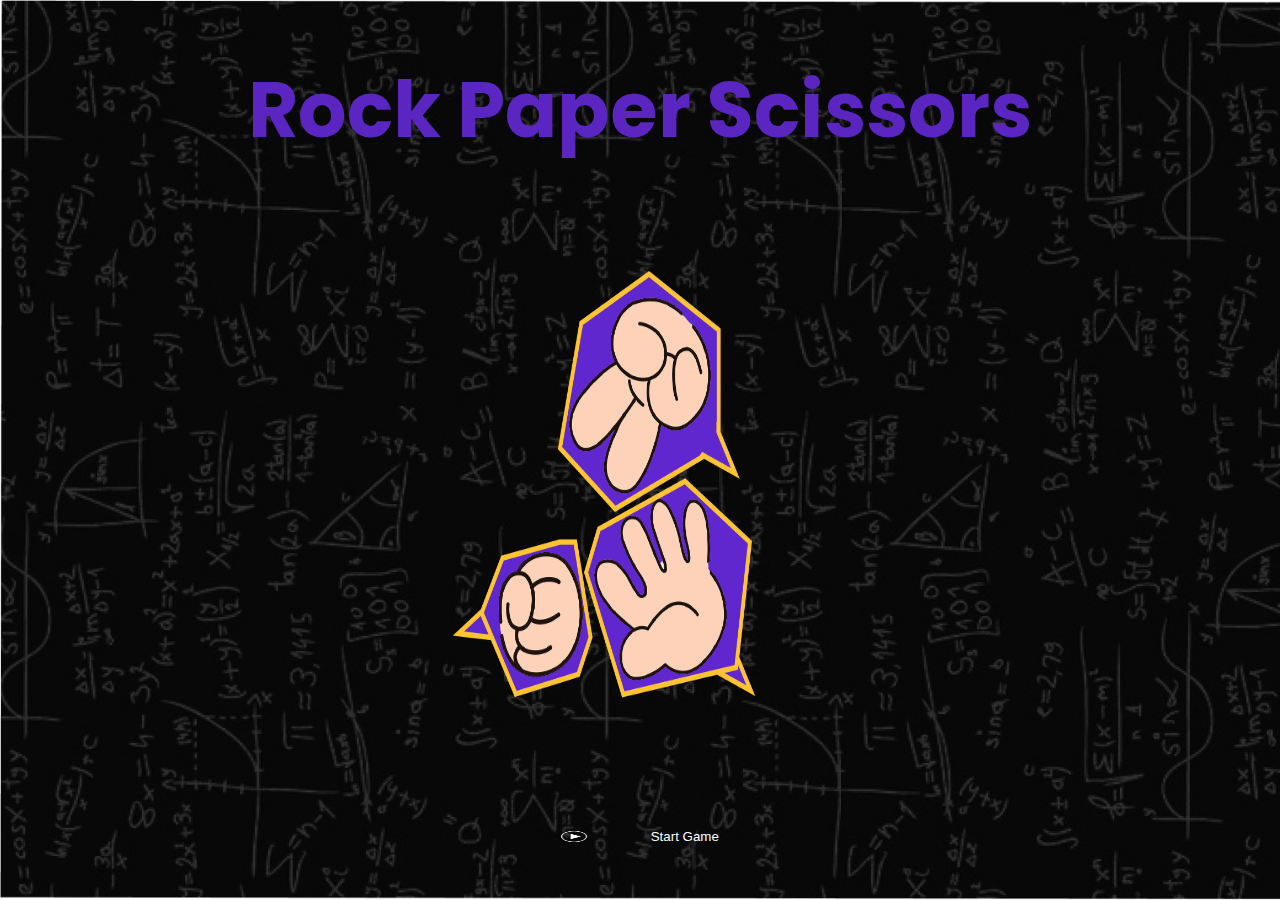
<file: index.html>
<!DOCTYPE html>
<html lang="en">
<head>
  <meta charset="UTF-8">
  <meta name="viewport" content="width=device-width, initial-scale=1.0">
  <link rel="stylesheet" href="style.css">
  <link rel="stylesheet" href="https://fonts.googleapis.com/css2?family=Poppins:wght@400;700&display=swap">
  <title>Document</title>
</head>
<body>
      <div class="start-page">
          <h1 style="color: rgb(90, 37, 192); font-family: 'Poppins', sans-serif;">Rock Paper Scissors</h1>
          <img src="./img/gme.png" alt="">
          <button onclick="window.location.href = './game.html'"> <img src="./img/play-button.png" alt="">Start Game</button>
      </div>
<!-- <script src="script.js"></script> -->
</body>
</html>
</file>
<file: style.css>
*,
*::after,
*::before
{
  margin: 0;
  padding: 0;
  box-sizing: border-box;
}

body {
  font-family: 'Poppins', sans-serif;
  margin: 0;
  padding: 0;
  width: 100%;
  height: 100%;
}

.container {
  width: 100%;
  height: 100vh;
  text-align: center;
}

.start-page
{
  width: 100%;
  background: url(./img/bg.png);
  background-repeat: no-repeat;
  background-size: cover;
  height: 100vh;
  display: flex;
  justify-content: space-around;
  flex-direction: column;
  align-items: center;
  background-blend-mode: color-burn;
}
.start-page h1
{
  font-size: 6vw;
}
.start-page img
{
  width: 30%;
  height: 50%;
  padding-right: 5vw;
}
.start-page button
{
  background: transparent;
  outline: none;
  border: none;
  display: flex;
  justify-content: space-evenly;
  align-items: center;
  color: #FFF;
  cursor: pointer;
}
.start-page button img
{
  width: 7vw;
}
#game-container
{
  width: 100%;
  height: 100vh;
  background: url(./img/bg.png);
  background-repeat: no-repeat;
  background-size: cover;
  display: flex;
  justify-content: center;
  align-items: center;
  flex-direction: column;
}
#game-container span
{
  color: #FFF;
  width: 100%;
  height: 25%;
  display: flex;
  justify-content: center;
  align-items: flex-end;
  font-size: 8vw;
  font-weight: 600;
}
#game-container-main
{
  width: 90%;
  height: 70%;
  /* background: red; */
  display: flex;
  justify-content: space-between;
}
#player,#computer
{
  width: 35%;
  height: 100%;
  /* background: blue; */
  display: flex;
  align-items: center;
  justify-content: center;
  flex-direction: column;
  border: 2px solid #F8C447;
}
#computer
{
  display: flex;
  justify-content: space-evenly;
  flex-direction: column;
  color: #FFF;
}
#computer img
{
  width: 100%;
  height: 90%;
}
#game-container-main >img
{
  width: 10%;
  height: 100%;
  /* background: red;
  background: green; */
}
#player h4
{
  color: #FFF;
}
#player img
{
  width: 100%;
  height: 75%;
  /* background: purple; */
}
#player #option
{
 width: 100%;
 height: 20%;
 /* background: greenyellow; */
 display: flex;
 justify-content: space-evenly;
}
#player #option button , #player #option img
{
  width:7vw;
  border-radius: 100px;
  cursor: pointer;
}
#player #option  button img
{
 width: 100%;
 height: 100%;
}
#winner-message button {
  display: block;
  margin: 20px auto;

}
</file>
